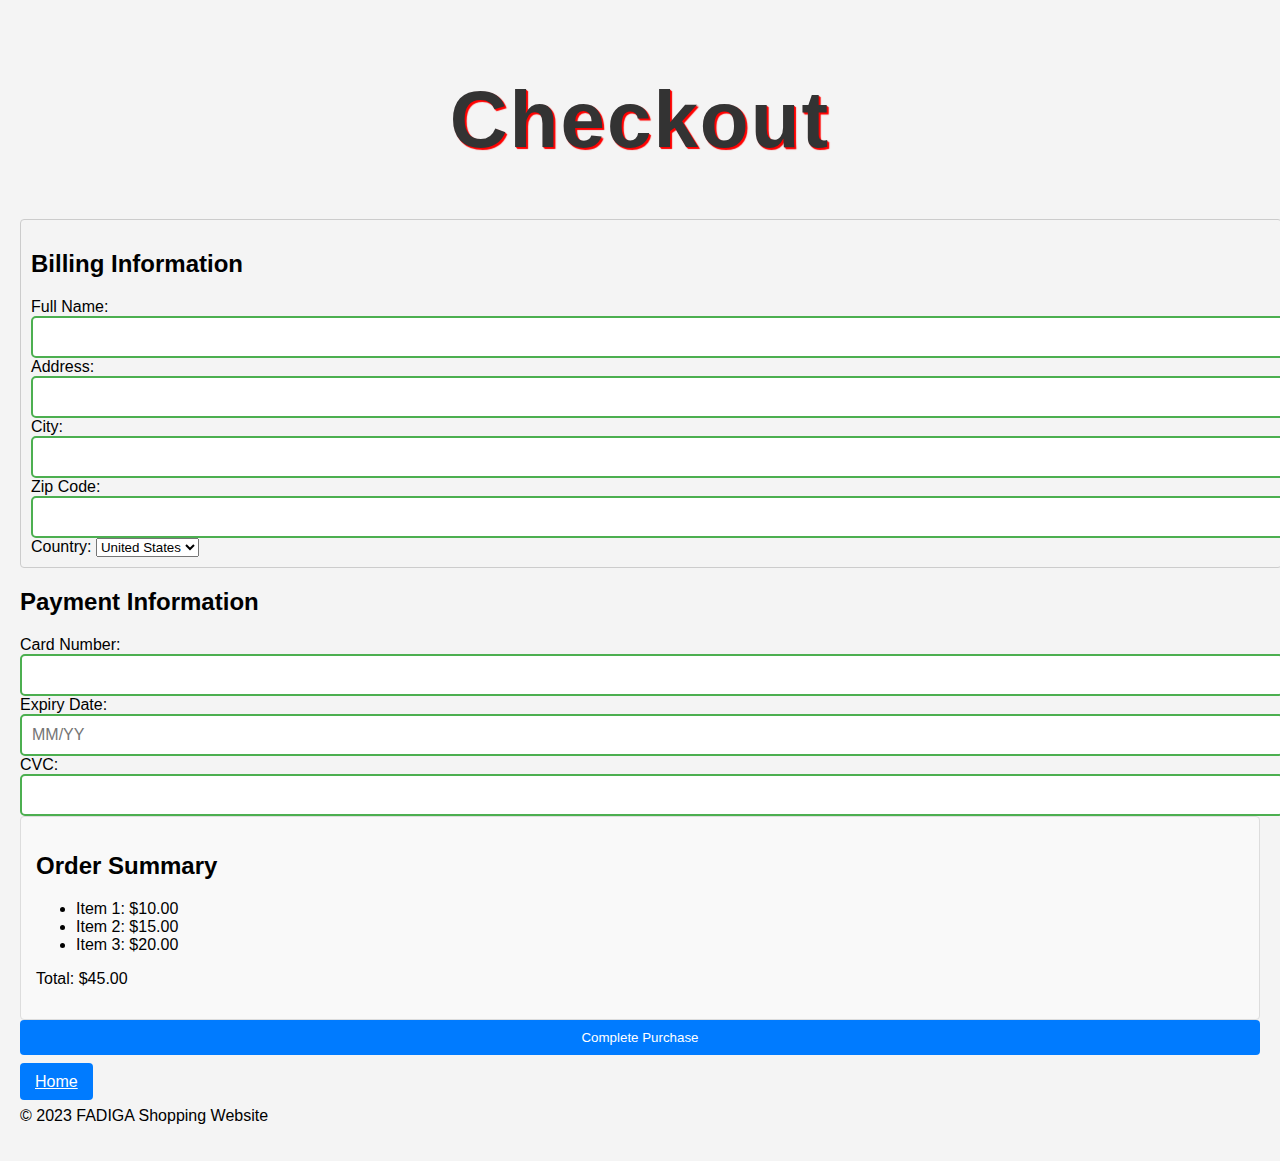
<file: cashout.html>
<!DOCTYPE html>
<html lang="en">
<head>
    <meta charset="UTF-8">
    <meta name="viewport" content="width=device-width, initial-scale=1.0">
    <title>Checkout Page</title>
    <link
    rel="stylesheet"
    href="https://cdn.jsdelivr.net/npm/swiper@10/swiper-bundle.min.css" />
  <link rel="stylesheet" href="checkout.css" />
    <link rel="stylesheet" href="checkout.css">
</head>
<p></p>
<body>
    <header>
        <h1>Checkout</h1>
    </header>
    <main>
        <p>
        <section class="billing-info">
            <h2>Billing Information</h2>
            <form id="billing-form">
                <label for="name">Full Name:</label>
                <input type="text" id="name" name="name" required>

                <label for="address">Address:</label>
                <input type="text" id="address" name="address" required>

                <label for="city">City:</label>
                <input type="text" id="city" name="city" required>

                <label for="zip">Zip Code:</label>
                <input type="text" id="zip" name="zip" required>

                <label for="country">Country:</label>
                <select id="country" name="country" required>
                    <option value="us">United States</option>
                    <option value="ca">Canada</option>
                    <option value="uk">Guinee</option>
                </select>
            </form>
        </section>

        <section class="payment-info">
            <h2>Payment Information</h2>
            <form id="payment-form">
                <label for="card-number">Card Number:</label>
                <input type="text" id="card-number" name="card-number" required>

                <label for="expiry">Expiry Date:</label>
                <input type="text" id="expiry" name="expiry" placeholder="MM/YY" required>

                <label for="cvc">CVC:</label>
                <input type="text" id="cvc" name="cvc"Number="3" required>
            </form>
        </section>

        <section class="order-summary">
            <h2>Order Summary</h2>
            <ul>
                <li>Item 1: $10.00</li>
                <li>Item 2: $15.00</li>
                <li>Item 3: $20.00</li>
            </ul>
            <p>Total: $45.00</p>
        </section>

       
        <button type="submit"  class="button">Complete Purchase</button><br><br>
        <a href="index.html"  class="button">Home</a>
    </main>
    <footer>
        <p>&copy; 2023 FADIGA Shopping Website</p>
    </footer>
</body>
</p>
</html>
</file>
<file: checkout.css>
/* Checkout Page Styles */
body {
    font-family: Arial, sans-serif;
    background-color: #f4f4f4;
    margin: 0;
    padding: 20px;
}

.billing-infos {
    max-width: 800px;
    margin: auto;
    background: #fff;
    padding: 20px;
    border-radius: 8px;
    box-shadow: 0 2px 10px rgba(0, 0, 0, 0.1);
}

h1 {
    text-align: center;
    color: #333;
}

.section {
    margin-bottom: 20px;
}

.section h2 {
    border-bottom: 2px solid #007bff;
    padding-bottom: 10px;
    color: #007bff;
}

.label {
    display: block;
    margin-bottom: 5px;
    font-weight: bold;
}

.billing-info {
    width: 100%;
    padding: 10px;
    margin-bottom: 15px;
    border: 1px solid #ccc;
    border-radius: 4px;
}

.button {
    background-color: #007bff;
    color: white;
    padding: 10px 15px;
    border: none;
    border-radius: 4px;
    cursor: pointer;
    width: 100%;
}

.button:hover {
    background-color: #0056b3;
}

.order-summary {
    background: #f9f9f9;
    padding: 15px;
    border: 1px solid #ddd;
    border-radius: 4px;
}

.order-summary h3 {
    margin-top: 0;
}

.total {
    font-weight: bold;
    font-size: 1.2em;
    color: #333;
}
input[type="text"] {
    width: 100%;
    padding: 10px;
    border: 2px solid #4CAF50;
    border-radius: 5px;
    font-size: 16px;
    transition: border-color 0.3s ease;
}

input[type="text"]:focus {
    border-color: #45a049;
    outline: none;
}
p{
    font-family: Arial, Helvetica, sans-serif;
}
h1{
    font-size: 12px;
  }
  
  h1 {
    font-size: 5rem;
    text-transform: capitalize;
    text-shadow:
      1px 1px 1px red,
      2px 2px 1px red;
    text-align: center;
    letter-spacing: 2px;
  }
</file>
